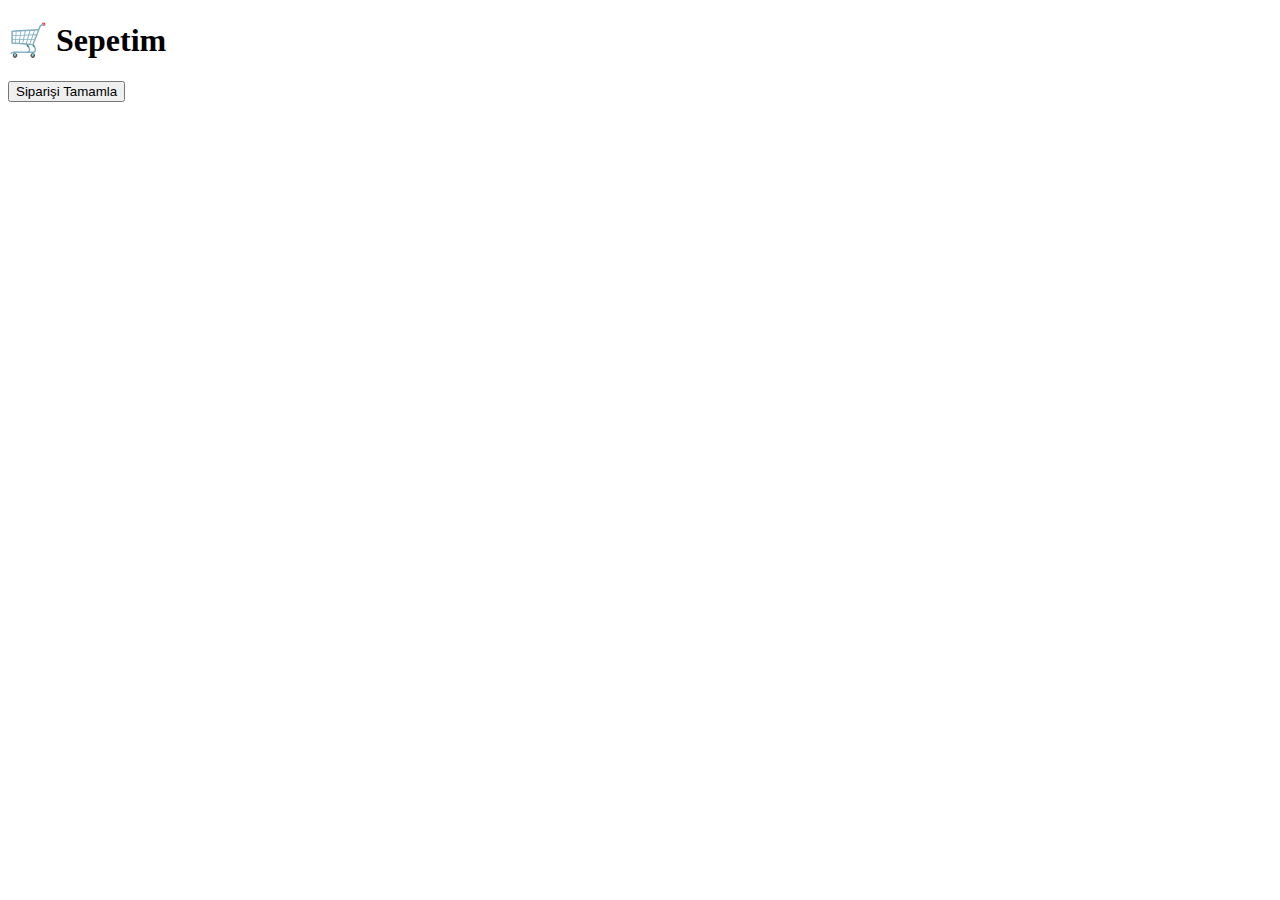
<file: sepet.html>
<!DOCTYPE html>
<html lang="tr">
<head>
    <meta charset="UTF-8">
    <title>Sepetim</title>
    <link rel="stylesheet" href="style.css">
</head>
<body>

    <h1>🛒 Sepetim</h1>
    <div id="sepet"></div>
    <div id="toplam"></div>
    <button onclick="siparisiTamamla()">Siparişi Tamamla</button>

    <script src="script.js"></script>
</body>
</html>
</file>
<file: style.css>
.hero {
  position: relative;
}

.hero::before {
  content: "";
  position: absolute;
  top: 0; left: 0;
  width: 100%; height: 100%;
  background-color: rgba(0, 0, 0, 0.5); /* yarı şeffaf siyah */
  z-index: 1;
}

.hero .container {
  position: relative; 
  z-index: 2;
}

.social-icon{
  margin-right: 10px;
  color: #007bff;
  text-decoration: none;
}


#sepetSimge {
    position: fixed;
    bottom: 20px;
    right: 20px;
    background: #007bff;
    width: 60px;
    height: 60px;
    color: white;
    font-size: 24px;
    border-radius: 50%;
    display: flex;
    align-items: center;
    justify-content: center;
    cursor: pointer;
    z-index: 999;
}

#sepetSayac {
    position: absolute;
    top: -5px;
    right: -5px;
    background: red;
    color: white;
    font-size: 12px;
    border-radius: 50%;
    padding: 2px 6px;
}

#miniSepet {
    position: fixed;
    bottom: 90px;
    right: 20px;
    width: 300px;
    background: white;
    border: 1px solid #ddd;
    border-radius: 10px;
    padding: 15px;
    box-shadow: 0 2px 10px rgba(0,0,0,0.15);
    display: none;
    z-index: 998;
}

#miniSepet.acik {
    display: block;
}

.urunSatiri {
    display: flex;
    justify-content: space-between;
    align-items: center;
    margin-bottom: 8px;
    font-size: 14px;
}

.urunSatiri div button {
    margin-left: 5px;
    padding: 3px 6px;
    font-size: 12px;
    border: none;
    border-radius: 4px;
    cursor: pointer;
}

.urunSatiri div button:nth-child(1),
.urunSatiri div button:nth-child(2) {
    background: #007bff;
    color: white;
}

.urunSatiri div button:nth-child(3) {
    background: #dc3545;
    color: white;
}
</file>
